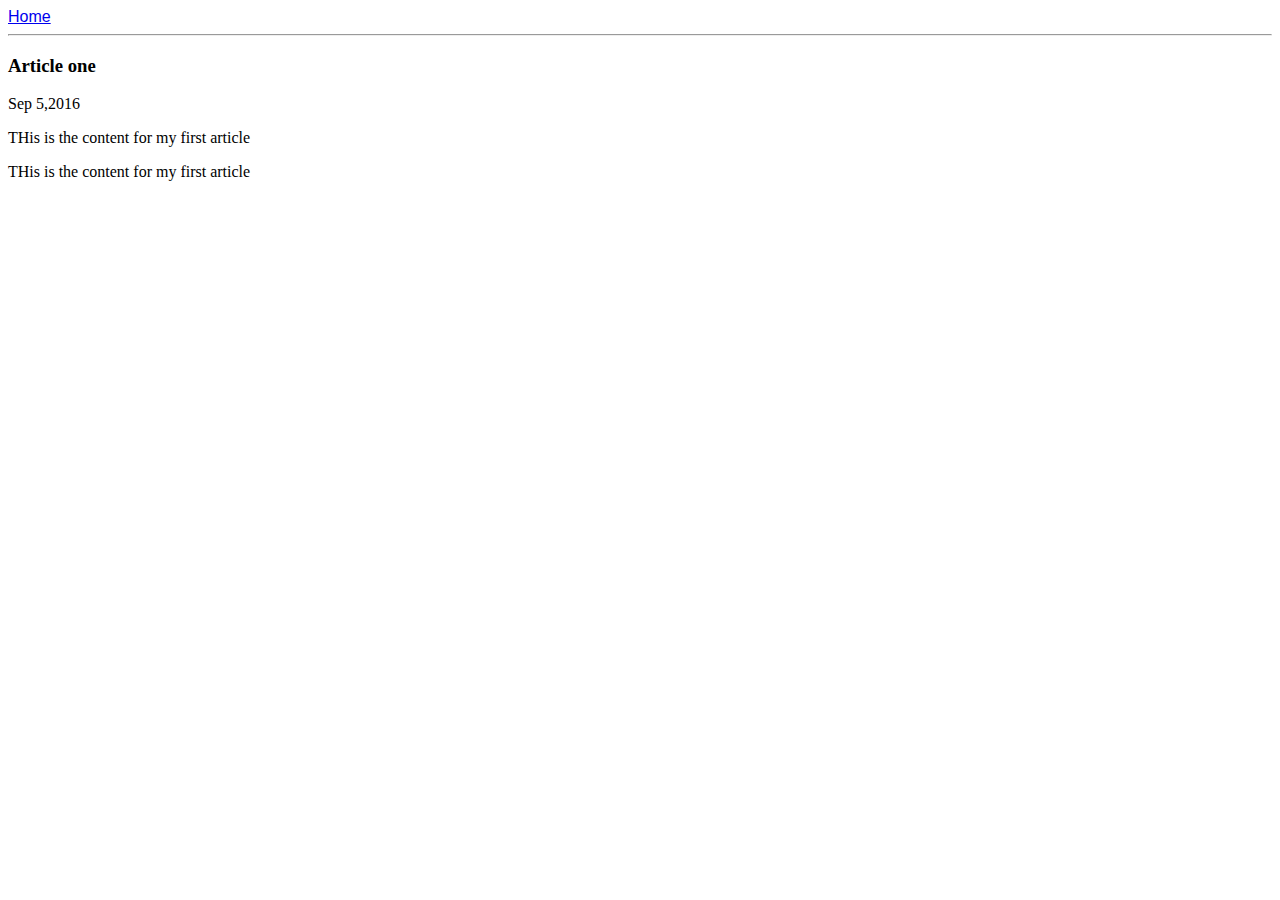
<file: ui/article-one.html>
<html>
    <head>
<title>
    Article| kritika vyas
    </title>
<style>
.container{
    max-width:800px;
margin:0;
font-family:sans-serif;
}
</style>
</head>
<body>
    <div>
    <div class="container">
        <a href="/">Home</a>
        </div>
        <hr>
        <h3>
            Article one
        </h3>
        <div>
            Sep 5,2016
        </div>
        <div>
                <p>
                THis is the content for my first article
                </p>
                <p>
                THis is the content for my first article
                </p>
        </div>
</div>
    </body>
</html>
</file>
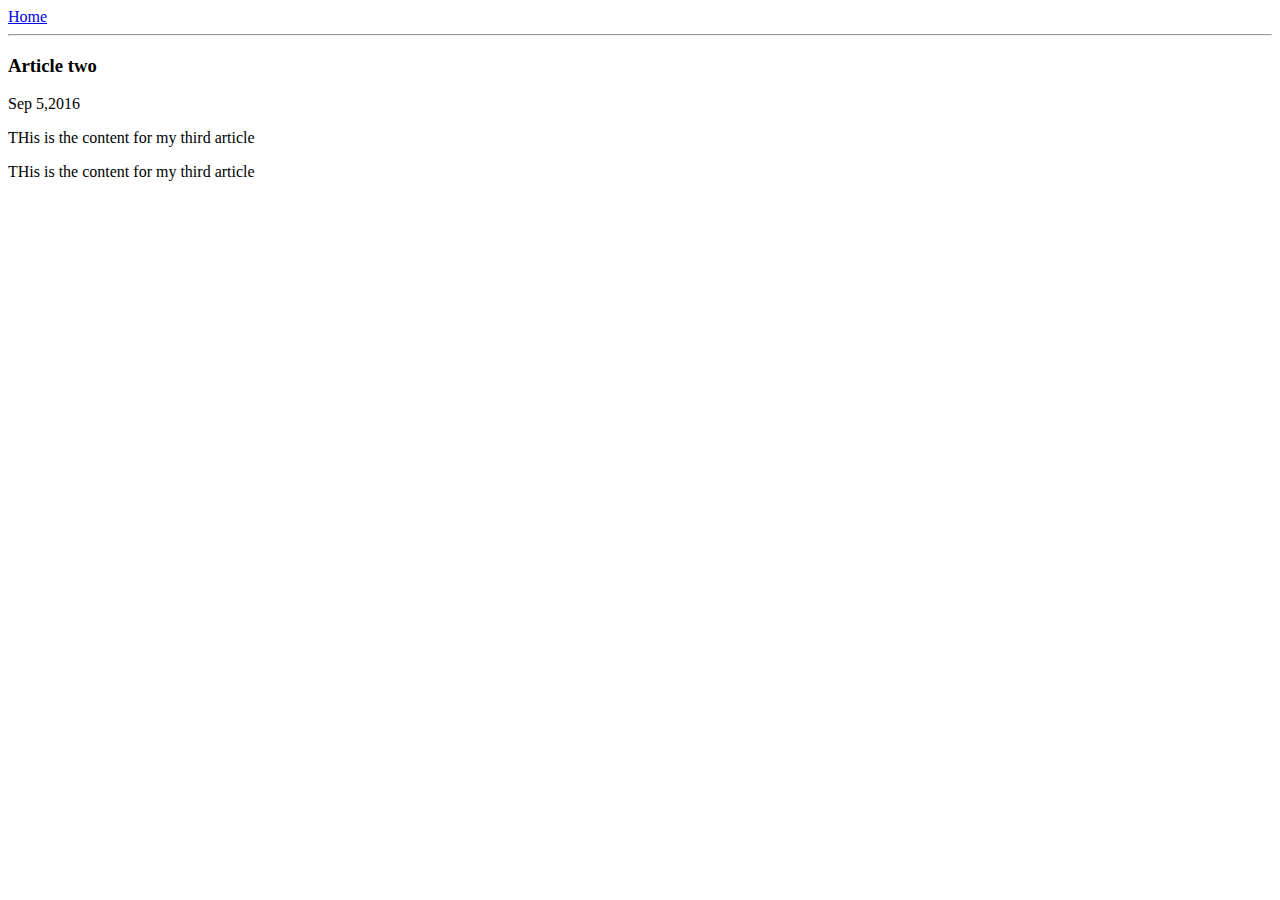
<file: ui/article-three.html>
<html>
    <head>
<title>
    Article three| kritika vyas
    </title>
</head>
<body>
    <div>
        <a href="/">Home</a>
        </div>
        <hr>
        <h3>
            Article two
        </h3>
        <div>
            Sep 5,2016
        </div>
        <div>
                <p>
                THis is the content for my third article
                </p>
                <p>
                THis is the content for my third article
                </p>
        </div>
    </body>
</html>
</file>
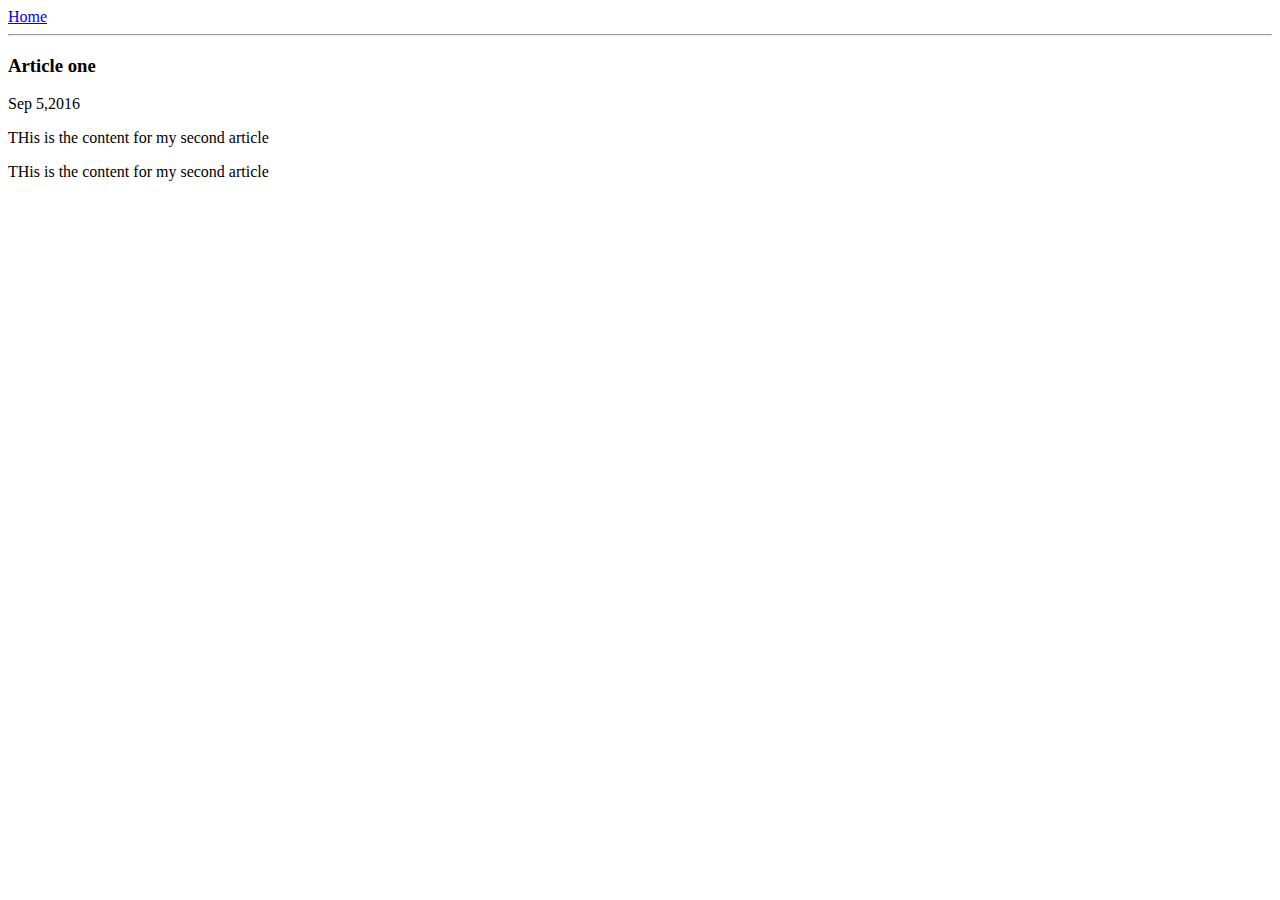
<file: ui/article-two.html>
<html>
    <head>
<title>
    Article two| kritika vyas
    </title>
</head>
<body>
    <div>
        <a href="/">Home</a>
        </div>
        <hr>
        <h3>
            Article one
        </h3>
        <div>
            Sep 5,2016
        </div>
        <div>
                <p>
                THis is the content for my second article
                </p>
                <p>
                THis is the content for my second article
                </p>
        </div>
    </body>
</html>
</file>
